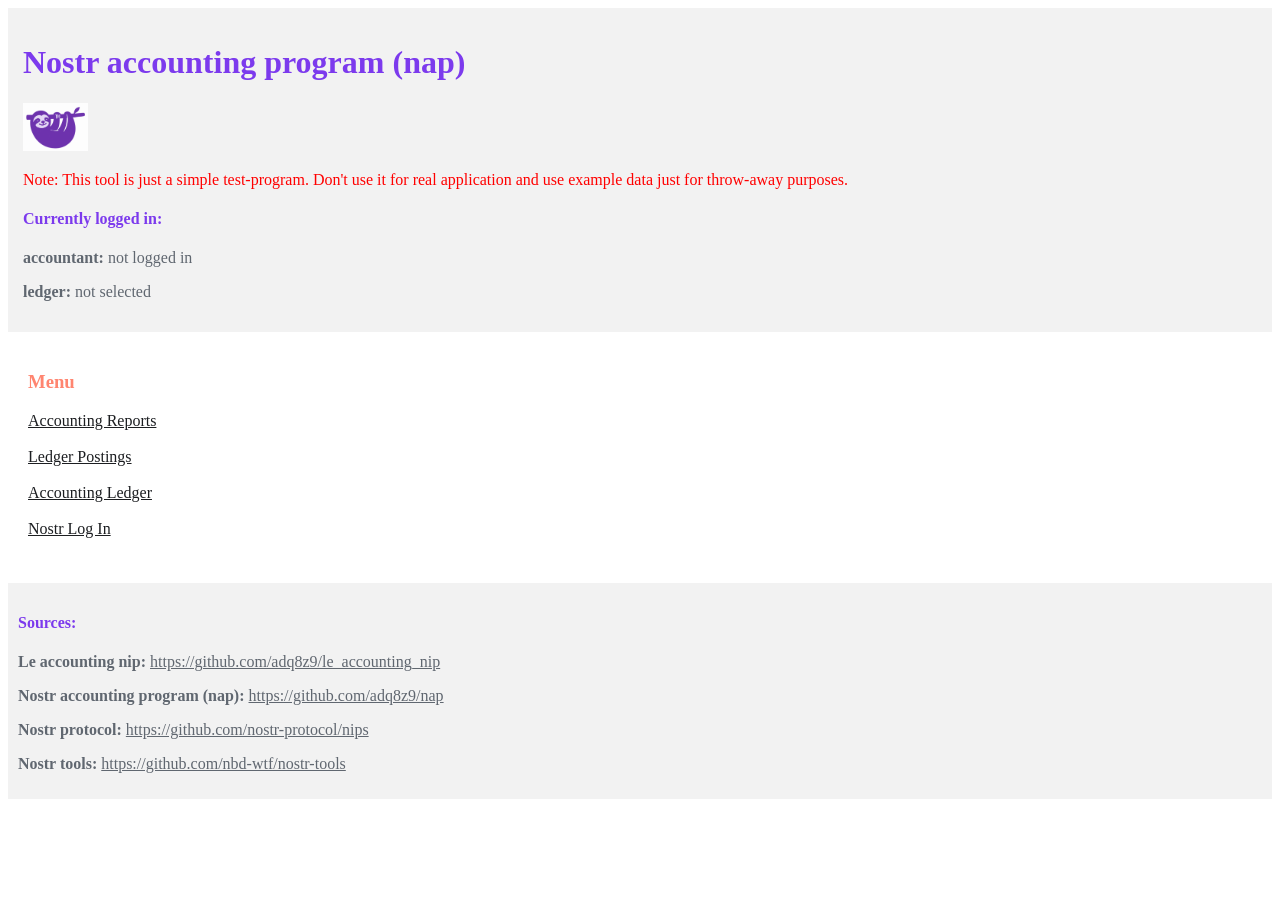
<file: index.html>
<!DOCTYPE html>
<html lang="en">
  <head>
    <title>Nap - Nostr accounting program</title>
    <link rel="icon" type="image/png" href="nap.png">
    <meta charset="utf-8">
    <meta name="viewport" content="width=device-width, initial-scale=1.0">
    <link rel="stylesheet" href="index_style.css">
    <script src="index_script.js"></script>
	<script src="index_script_logindata.js"></script>
  </head>

  <body onload="defaultOpen()">
	  
    <div class="topnav">
      <h1 id="topNavTitle">Nostr accounting program (nap)</h1>
      <img src="nap.png" alt="" style="width:65px;height:48px;">
      <p style="color:red">Note: This tool is just a simple test-program. Don't use it for real application and use example data just for throw-away purposes.</p>
      <h4 id="topNavLogin">Currently logged in:</h4>
      <p id="topNavLoginDataNpub"><b>accountant:</b> not logged in</p>
      <p id="topNavLoginDataLedger"><b>ledger:</b> not selected</p>
    </div>
    
    <div class="content">
      <h3 class="contentTitle">Menu</h3>
      <a class="menuLink" href="report.html">Accounting Reports</a><br><br>
      <a class="menuLink" href="posting.html">Ledger Postings</a><br><br>
      <a class="menuLink" href="ledger.html">Accounting Ledger</a><br><br>
      <a class="menuLink" href="login.html">Nostr Log In</a><br><br>
    </div>

    <div class="bottomnav">
      <h4 class="bottomNavHeader">Sources:</h4>
      <p class="bottomNavText"><b>Le accounting nip:</b> <a class="bottomNavLink" href="https://github.com/adq8z9/le_accounting_nip">https://github.com/adq8z9/le_accounting_nip</a></p>
      <p class="bottomNavText"><b>Nostr accounting program (nap):</b> <a class="bottomNavLink" href="https://github.com/adq8z9/nap">https://github.com/adq8z9/nap</a></p>
      <p class="bottomNavText"><b>Nostr protocol:</b> <a class="bottomNavLink" href="https://github.com/nostr-protocol/nips">https://github.com/nostr-protocol/nips</a></p>
      <p class="bottomNavText"><b>Nostr tools:</b> <a class="bottomNavLink" href="https://github.com/nbd-wtf/nostr-tools">https://github.com/nbd-wtf/nostr-tools</a></p>
    </div>
	  
  </body>
</html>
</file>
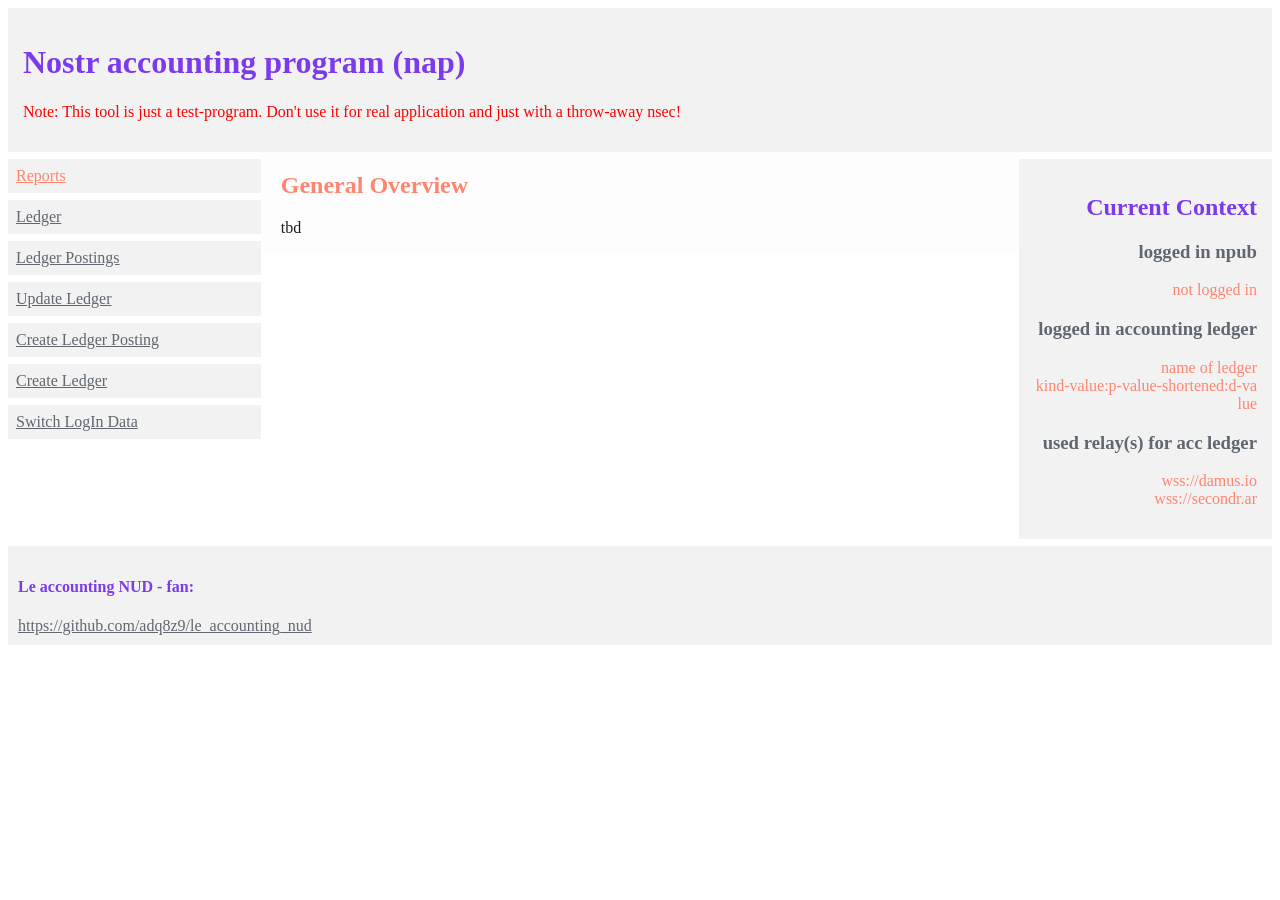
<file: src/index.html>
<!DOCTYPE html>
<html lang="en">
  <head>
    <title>Nap - Nostr accounting program</title>
    <meta charset="utf-8">
    <meta name="viewport" content="width=device-width, initial-scale=1.0">
    <link rel="stylesheet" href="index_style.css">
    <script src="index_script.js"></script>
    <script src="nostr_tools.js"></script>
  </head>

  <body onload="defaultOpen()">

    <div class="topnav">
      <h1 id="topNavTitle">Nostr accounting program (nap)</h1>
      <p style="color:red">Note: This tool is just a test-program. Don't use it for real application and just with a throw-away nsec!</p>
    </div>
    
    <div style="overflow:auto">
      <div class="menu">
        <a class="menu_point active" onclick="openView(event, 'reports')" id="defaultOpen" href="#reports">Reports</a>
        <a class="menu_point" onclick="openView(event, 'ledger')" href="#ledger">Ledger</a>
        <a class="menu_point" onclick="openView(event, 'postings')" href="#postings">Ledger Postings</a>
        <a class="menu_point" onclick="openView(event, 'updateLedger')" href="#updateLedger">Update Ledger</a>
        <a class="menu_point" onclick="openView(event, 'createPosting')" href="#createPosting">Create Ledger Posting</a>
	<a class="menu_point" onclick="openView(event, 'createLedger')" href="#createLedger">Create Ledger</a>
        <a class="menu_point" onclick="openView(event, 'switchLogIn')" href="#switchLogIn">Switch LogIn Data</a>
      </div>
      
      <div id="reports" class="main">
        <h2 class="mainTitle">General Overview</h2>
        <p class="mainText">tbd</p>
      </div>

      <div id="ledger" class="main">
        <h2 class="mainTitle">Ledger Overview</h2>
        <p class="mainText">tbd</p>
      </div>

      <div id="postings" class="main">
        <h2 class="mainTitle">Ledger Postings Overview</h2>
        <p class="mainText">tbd</p>
      </div>

      <div id="updateLedger" class="main">
        <h2 class="mainTitle">Update Ledger</h2>
        <p class="mainText">tbd</p>
      </div>

      <div id="createPosting" class="main">
        <h2 class="mainTitle">Create Ledger Posting</h2>
        <p class="mainText">tbd</p>
      </div>

      <div id="createLedger" class="main">
        <h2 class="mainTitle">Create Ledger</h2>
        <p class="mainText">tbd</p>
      </div>
    
      <div id="switchLogIn" class="main">
        <h2 class="mainTitle">Switch LogIn Data</h2>
	<h3 class="mainSubTitle">log in nostr account:</h3>
	<p class="mainText" id="npubLoginInfo">Currently logged in: no nostr account logged in</p>
        <p class="mainText">Log in with nip19 nsec1...:</p>
        <input type="text" placeholder="log in with nsec1..." class="mainText" id="npubLoginInput">
        <button onclick="logInNpub()">Log In</button>
        <p class="mainText" id="npubLoginInputFeedback"></p>
        <h3 class="mainSubTitle">log in accounting ledger:</h3>
        <p class="mainText" id="accledgerLoginInfo">Currently logged in: no accounting ledger logged in</p>
        <p class="mainText">Log in with nip19 naddr... of accounting ledger:</p>
        <input type="text" placeholder="log in with naddr..." class="mainText" id="accledgerLoginInput">
        <button onclick="logInAccLedger()">Log In</button>
        <p class="mainText" id="accledgerLoginInputFeedback"></p>
      </div>

      <div class="right">
        <h2>Current Context</h2>
        <h3 id="header_npub_right">logged in npub</h3>
        <p id="npub_right">not logged in</p>
        <h3 id="header_ledger_right">logged in accounting ledger</h3>
        <p id="ledger_right">name of ledger<br>kind-value:p-value-shortened:d-value</p>
        <h3 id="header_relay_right">used relay(s) for acc ledger</h3>
        <p id="relay_right">wss://damus.io<br>wss://secondr.ar</p>
      </div>
    </div>

    <div class="bottomnav">
      <h4 id="bottomNavHeader">Le accounting NUD - fan:</h4>
      <a id= "bottomNavLink" href="https://github.com/adq8z9/le_accounting_nud">https://github.com/adq8z9/le_accounting_nud</a>
    </div>

  </body>
</html>
</file>
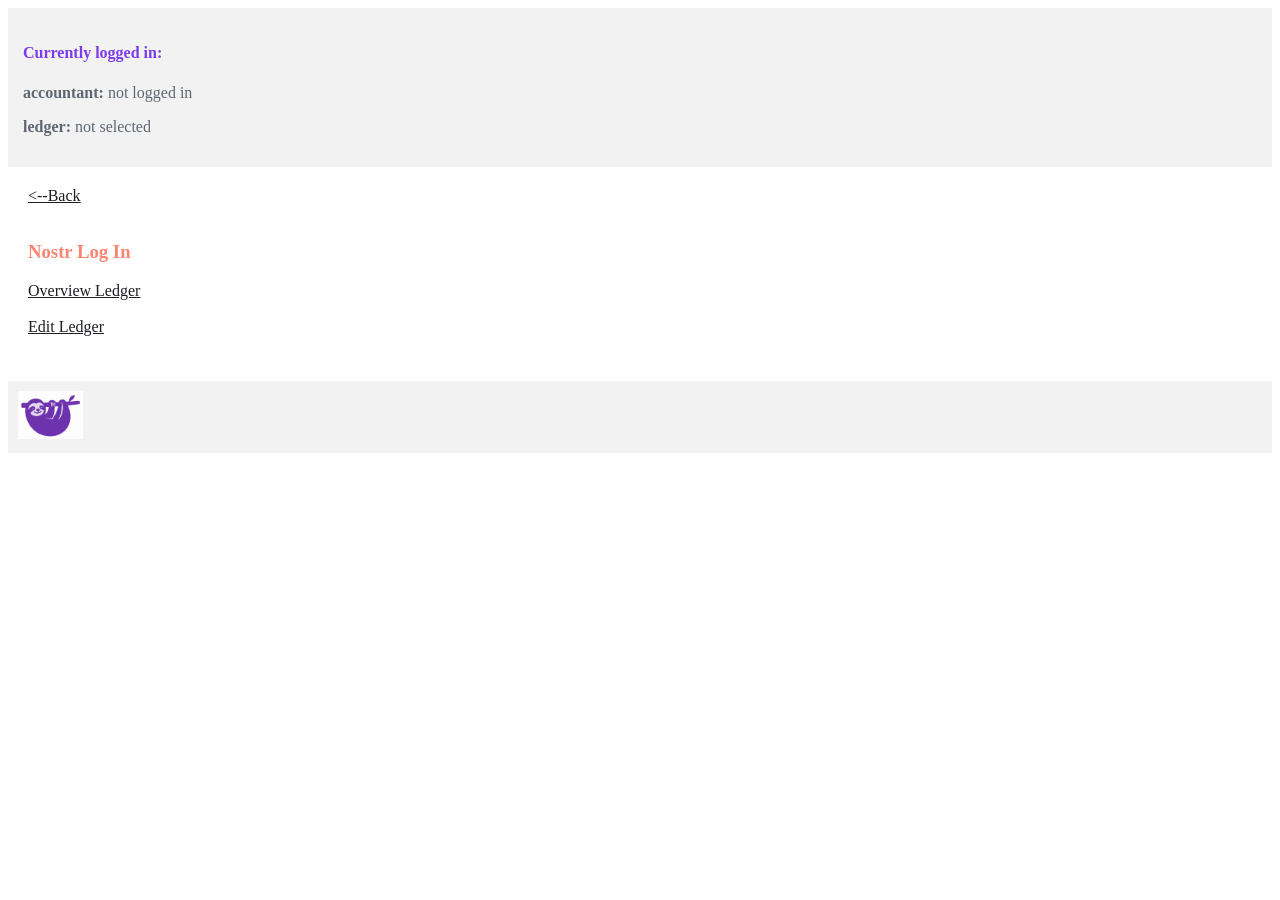
<file: ledger.html>
<!DOCTYPE html>
<html lang="en">
  <head>
    <title>Nap - Nostr accounting program</title>
    <link rel="icon" type="image/png" href="nap.png">
    <meta charset="utf-8">
    <meta name="viewport" content="width=device-width, initial-scale=1.0">
    <link rel="stylesheet" href="index_style.css">
    <script src="ledger_script.js"></script>
	<script src="index_script_logindata.js"></script>
  </head>

  <body onload="defaultOpen()">
	  
    <div class="topnav">
      <h4 id="topNavLogin">Currently logged in:</h4>
      <p id="topNavLoginDataNpub"><b>accountant:</b> not logged in</p>
      <p id="topNavLoginDataLedger"><b>ledger:</b> not selected</p>
    </div>
    
    <div class="content">
	  <a class="menuLink" href="index.html">&lt;--Back</a><br><br>
      <h3 class="contentTitle">Nostr Log In</h3>
	  <a class="menuLink" href="./ledgerOverview.html">Overview Ledger</a><br><br>
	  <a class="menuLink" href="./ledgerEdit.html">Edit Ledger</a><br><br>
    </div>

    <div class="bottomnav">
      <img src="nap.png" alt="" style="width:65px;height:48px;">
    </div>
	  
  </body>
</html>
</file>
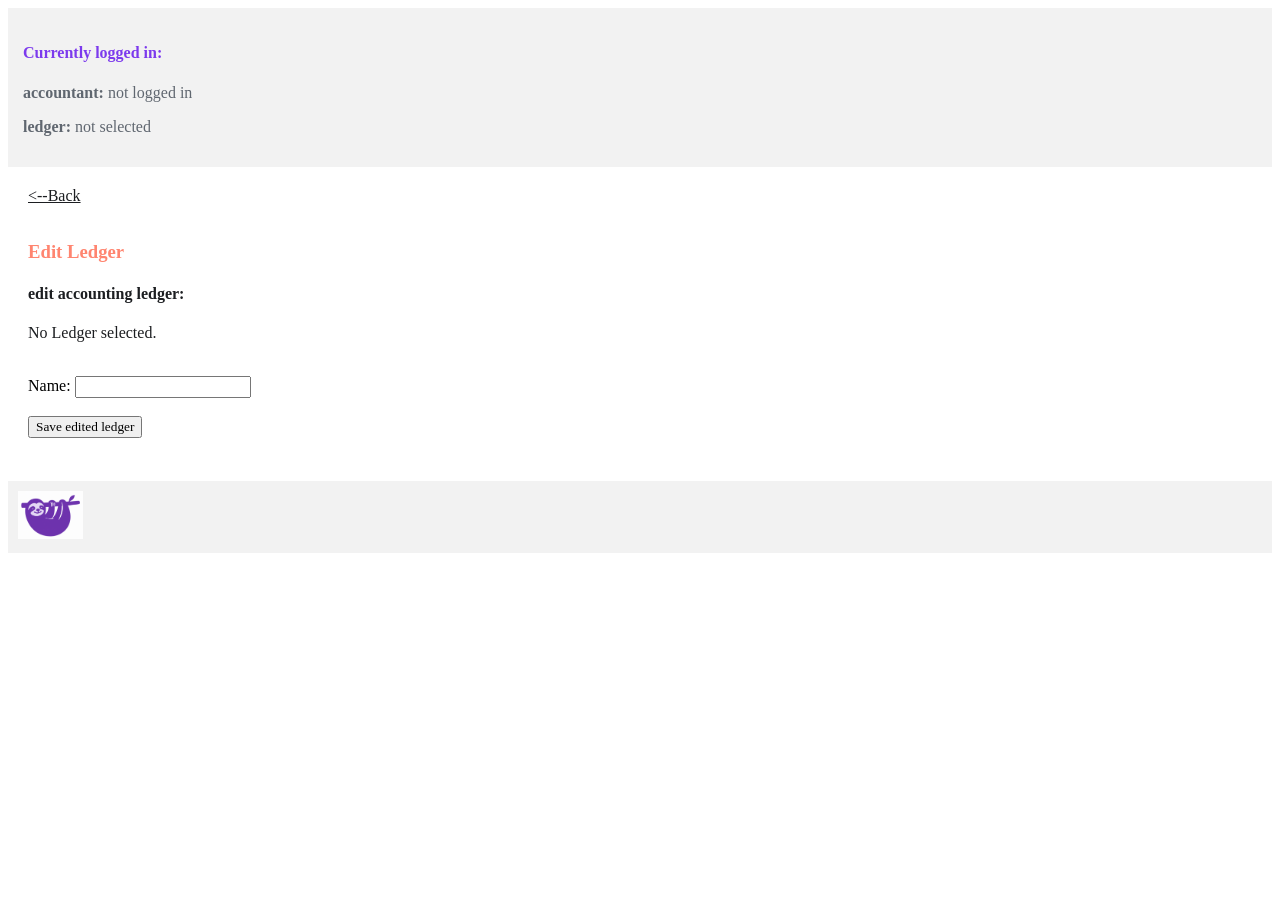
<file: ledgerEdit.html>
<!DOCTYPE html>
<html lang="en">
  <head>
    <title>Nap - Nostr accounting program</title>
    <link rel="icon" type="image/png" href="nap.png">
    <meta charset="utf-8">
    <meta name="viewport" content="width=device-width, initial-scale=1.0">
    <link rel="stylesheet" href="index_style.css">
    <script src="ledgerEdit_script.js"></script>
	<script src="index_script_logindata.js"></script>
	<script src="index_script_relaycomm.js"></script>
	<script src="index_script_ledger.js"></script>
	<script src="nostr_tools.js"></script>
  </head>

  <body onload="defaultOpen()">
	  
    <div class="topnav">
      <h4 id="topNavLogin">Currently logged in:</h4>
      <p id="topNavLoginDataNpub"><b>accountant:</b> not logged in</p>
      <p id="topNavLoginDataLedger"><b>ledger:</b> not selected</p>
    </div>
    
    <div class="content">
	  <a class="menuLink" href="ledger.html">&lt;--Back</a><br><br>
      <h3 class="contentTitle">Edit Ledger</h3>
	  <h4 class="contentSubTitle">edit accounting ledger:</h4>
	  <p id="ledgerEdit" class="contentText">No accounting ledger selected.</p>
	  <p class="feedbackText" id="editAndSaveFeedback"></p>
	  <br>
	  <form>
	    <label>Name: </label>
	    <input type="text" id="ledger_name">
	    <br><br>
        <input type="button" value="Save edited ledger" onclick="editAndSaveLedger()">
        <p class="feedbackText" id="editAndSaveFeedback2"></p>
      </form>
    </div>

    <div class="bottomnav">
      <img src="nap.png" alt="" style="width:65px;height:48px;">
    </div>
	  
  </body>
</html>
</file>
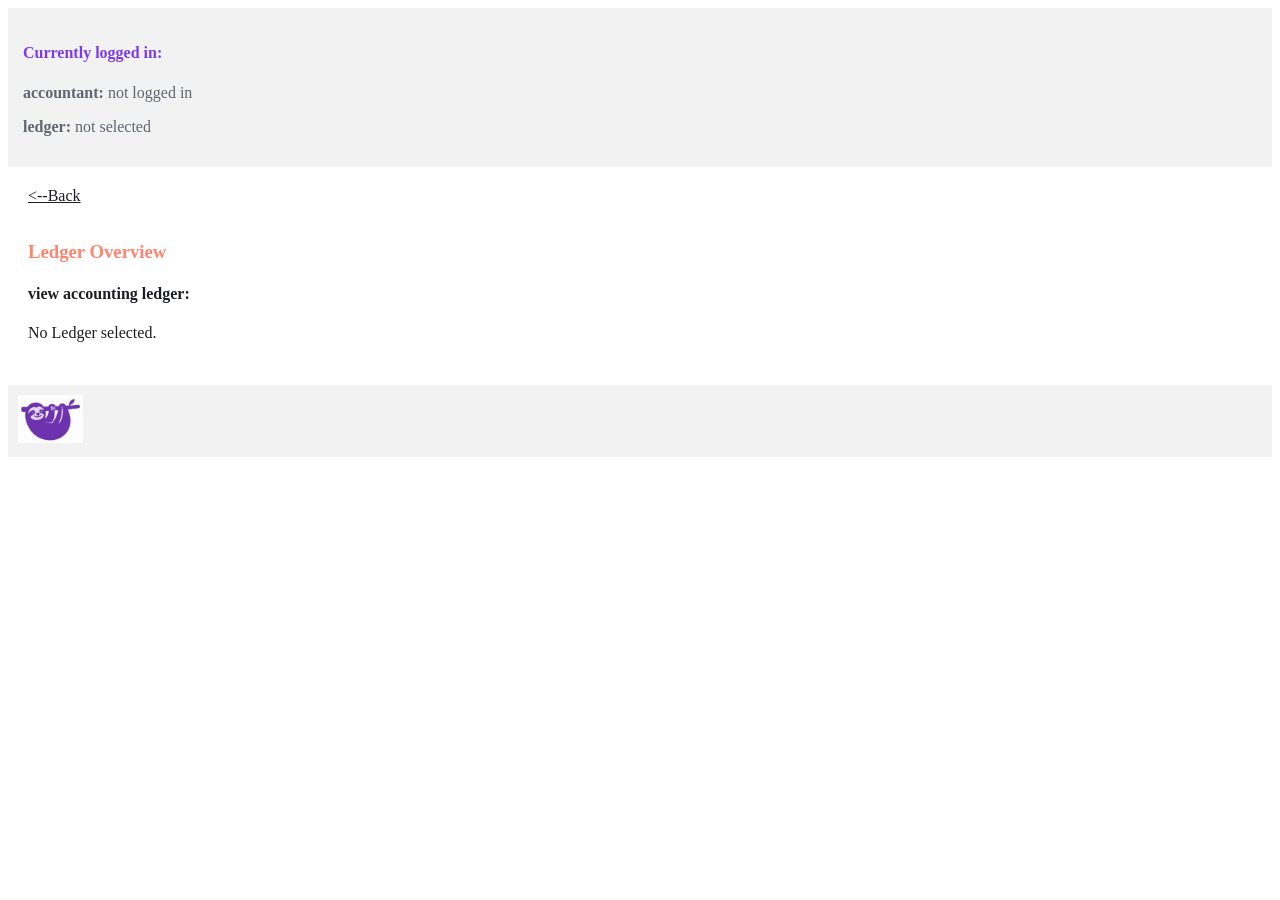
<file: ledgerOverview.html>
<!DOCTYPE html>
<html lang="en">
  <head>
    <title>Nap - Nostr accounting program</title>
    <link rel="icon" type="image/png" href="nap.png">
    <meta charset="utf-8">
    <meta name="viewport" content="width=device-width, initial-scale=1.0">
    <link rel="stylesheet" href="index_style.css">
    <script src="ledgerOverview_script.js"></script>
	<script src="index_script_logindata.js"></script>
	<script src="index_script_relaycomm.js"></script>
	<script src="index_script_ledger.js"></script>
	<script src="nostr_tools.js"></script>
  </head>

  <body onload="defaultOpen()">
	  
    <div class="topnav">
      <h4 id="topNavLogin">Currently logged in:</h4>
      <p id="topNavLoginDataNpub"><b>accountant:</b> not logged in</p>
      <p id="topNavLoginDataLedger"><b>ledger:</b> not selected</p>
    </div>
    
    <div class="content">
	  <a class="menuLink" href="ledger.html">&lt;--Back</a><br><br>
      <h3 class="contentTitle">Ledger Overview</h3>
	  <h4 class="contentSubTitle">view accounting ledger:</h4>
	  <p id="ledgerViewFeedback" class="feedbackText"></p>
	  <p id="ledgerView" class="contentText">No Ledger selected.</p>
	  <ul id="ledgerViewList" class="contentList"></ul>
    </div>

    <div class="bottomnav">
      <img src="nap.png" alt="" style="width:65px;height:48px;">
    </div>
	  
  </body>
</html>
</file>
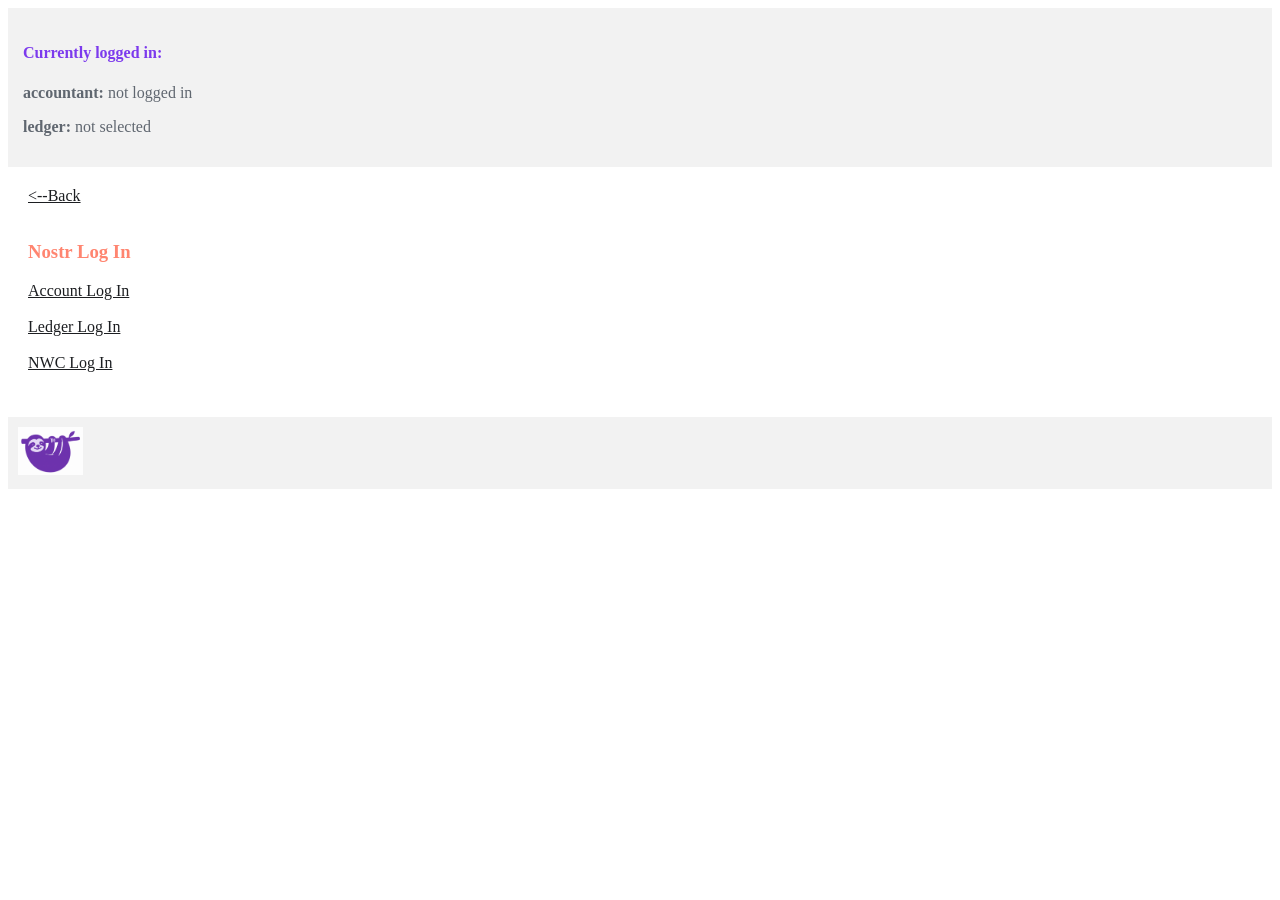
<file: login.html>
<!DOCTYPE html>
<html lang="en">
  <head>
    <title>Nap - Nostr accounting program</title>
    <link rel="icon" type="image/png" href="nap.png">
    <meta charset="utf-8">
    <meta name="viewport" content="width=device-width, initial-scale=1.0">
    <link rel="stylesheet" href="index_style.css">
    <script src="login_script.js"></script>
	<script src="index_script_logindata.js"></script>
  </head>

  <body onload="defaultOpen()">
	  
    <div class="topnav">
      <h4 id="topNavLogin">Currently logged in:</h4>
      <p id="topNavLoginDataNpub"><b>accountant:</b> not logged in</p>
      <p id="topNavLoginDataLedger"><b>ledger:</b> not selected</p>
    </div>
    
    <div class="content">
	  <a class="menuLink" href="index.html">&lt;--Back</a><br><br>
      <h3 class="contentTitle">Nostr Log In</h3>
	  <a class="menuLink" href="loginAccount.html">Account Log In</a><br><br>
	  <a class="menuLink" href="loginLedger.html">Ledger Log In</a><br><br>
	  <a class="menuLink" href="loginNWC.html">NWC Log In</a><br><br>
    </div>

    <div class="bottomnav">
      <img src="nap.png" alt="" style="width:65px;height:48px;">
    </div>
	  
  </body>
</html>
</file>
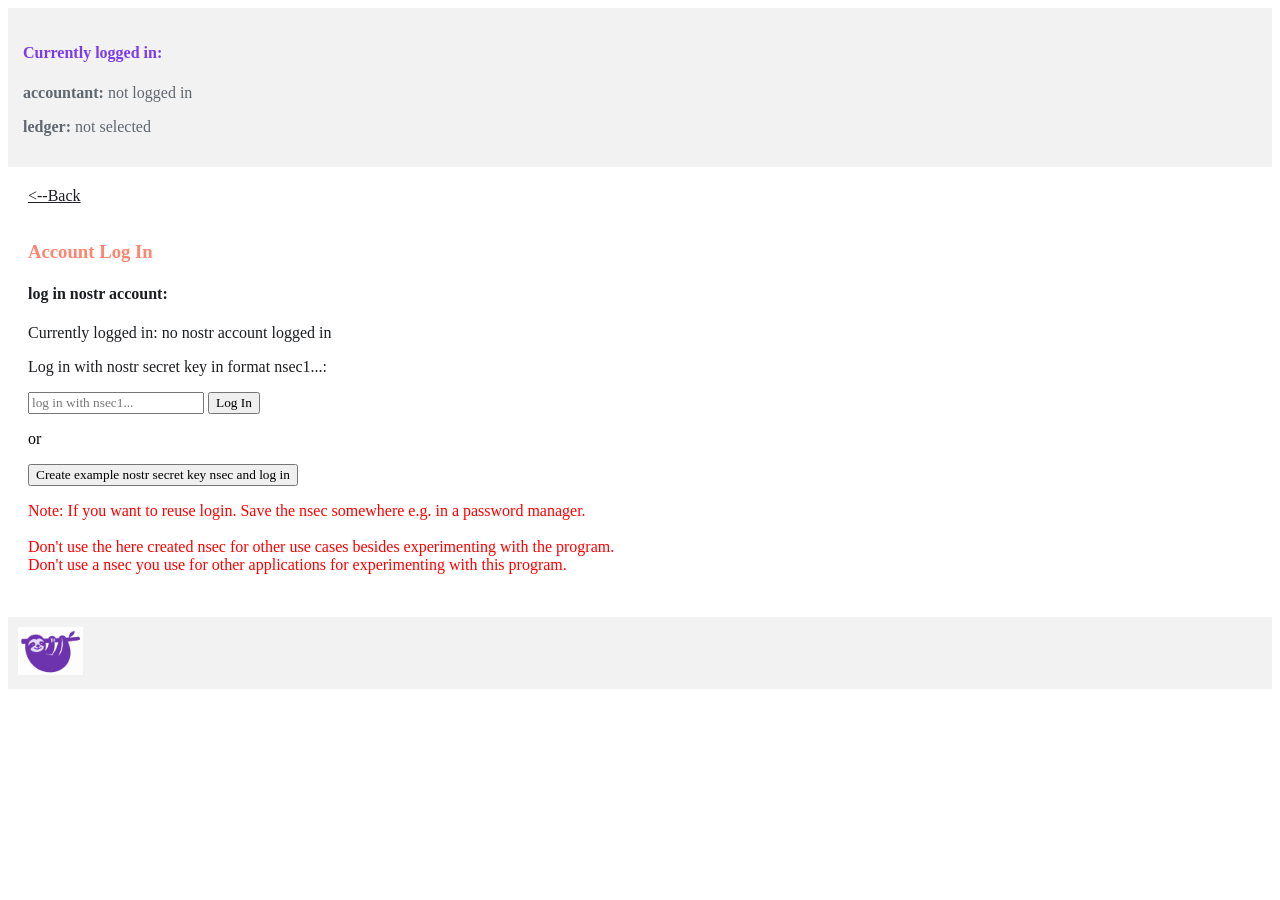
<file: loginAccount.html>
<!DOCTYPE html>
<html lang="en">
  <head>
    <title>Nap - Nostr accounting program</title>
    <link rel="icon" type="image/png" href="nap.png">
    <meta charset="utf-8">
    <meta name="viewport" content="width=device-width, initial-scale=1.0">
    <link rel="stylesheet" href="index_style.css">
    <script src="loginAccount_script.js"></script>
	<script src="index_script_logindata.js"></script>
	<script src="nostr_tools.js"></script>
  </head>

  <body onload="defaultOpen()">
	  
    <div class="topnav">
      <h4 id="topNavLogin">Currently logged in:</h4>
      <p id="topNavLoginDataNpub"><b>accountant:</b> not logged in</p>
      <p id="topNavLoginDataLedger"><b>ledger:</b> not selected</p>
    </div>
    
    <div class="content">
	  <a class="menuLink" href="login.html">&lt;--Back</a><br><br>
      <h3 class="contentTitle">Account Log In</h3>
	  <h4 class="contentSubTitle">log in nostr account:</h4>
	  <p class="contentText" id="npubLoginInfo">Currently logged in: no nostr account logged in</p>
      <p class="contentText">Log in with nostr secret key in format nsec1...:</p>
      <input type="text" placeholder="log in with nsec1..." class="contentText" id="npubLoginInput">
      <button onclick="logInNpub()">Log In</button>
	  <p class="feedbackText" id="npubLoginInputFeedback"></p>
	  <p>or</p> <button onclick="createAndLogInNpub()">Create example nostr secret key nsec and log in</button>
      <p class="feedbackText" id="npubCreateLoginInputFeedback"></p>
	  <p style="color:red">Note: If you want to reuse login. Save the nsec somewhere e.g. in a password manager.<br><br>Don't use the here created nsec for other use cases besides experimenting with the program.<br>Don't use a nsec you use for other applications for experimenting with this program.</p>
    </div>

    <div class="bottomnav">
      <img src="nap.png" alt="" style="width:65px;height:48px;">
    </div>
	  
  </body>
</html>
</file>
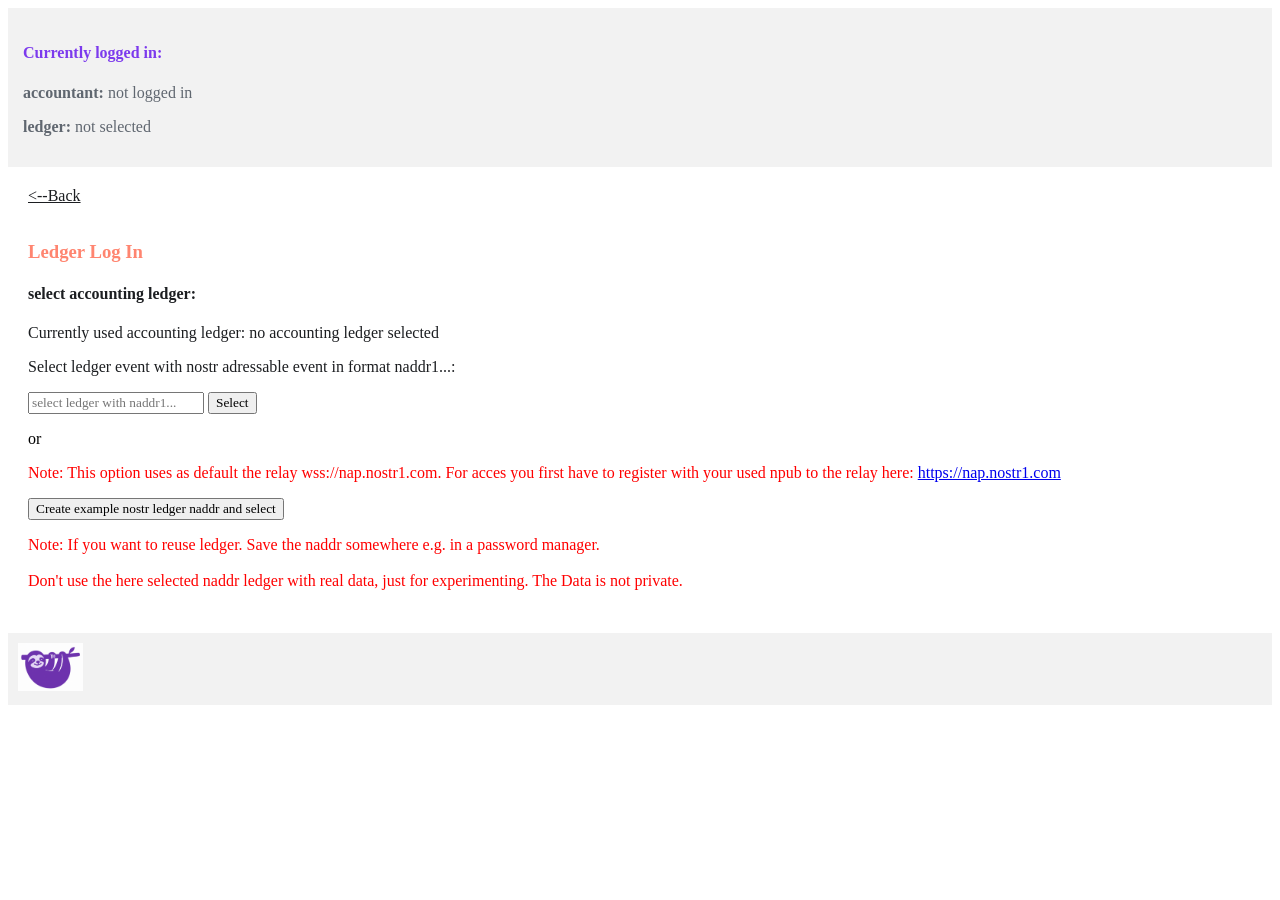
<file: loginLedger.html>
<!DOCTYPE html>
<html lang="en">
  <head>
    <title>Nap - Nostr accounting program</title>
    <link rel="icon" type="image/png" href="nap.png">
    <meta charset="utf-8">
    <meta name="viewport" content="width=device-width, initial-scale=1.0">
    <link rel="stylesheet" href="index_style.css">
    <script src="loginLedger_script.js"></script>
	<script src="index_script_logindata.js"></script>
	<script src="index_script_relaycomm.js"></script>
	<script src="index_script_ledger.js"></script>
	<script src="nostr_tools.js"></script>
  </head>

  <body onload="defaultOpen()">
	  
    <div class="topnav">
      <h4 id="topNavLogin">Currently logged in:</h4>
      <p id="topNavLoginDataNpub"><b>accountant:</b> not logged in</p>
      <p id="topNavLoginDataLedger"><b>ledger:</b> not selected</p>
    </div>
    
    <div class="content">
	  <a class="menuLink" href="login.html">&lt;--Back</a><br><br>
      <h3 class="contentTitle">Ledger Log In</h3>
	  <h4 class="contentSubTitle">select accounting ledger:</h4>
	  <p class="contentText" id="ledgerLoginInfo">Currently used accounting ledger: no accounting ledger selected</p>
      <p class="contentText">Select ledger event with nostr adressable event in format naddr1...:</p>
      <input type="text" placeholder="select ledger with naddr1..." class="contentText" id="ledgerLoginInput">
      <button onclick="logInLedger()">Select</button>
	  <p class="feedbackText" id="ledgerLoginInputFeedback"></p>
	  <p>or</p> 
	  <p style="color:red">Note: This option uses as default the relay wss://nap.nostr1.com. For acces you first have to register with your used npub to the relay here: <a href="https://nap.nostr1.com">https://nap.nostr1.com</a></p> 
	  <button onclick="createAndLogInLedger()">Create example nostr ledger naddr and select</button>
      <p class="feedbackText" id="ledgerCreateLoginInputFeedback"></p>
	  <p style="color:red">Note: If you want to reuse ledger. Save the naddr somewhere e.g. in a password manager.<br><br>Don't use the here selected naddr ledger with real data, just for experimenting. The Data is not private.</p>
    </div>

    <div class="bottomnav">
      <img src="nap.png" alt="" style="width:65px;height:48px;">
    </div>
	  
  </body>
</html>
</file>
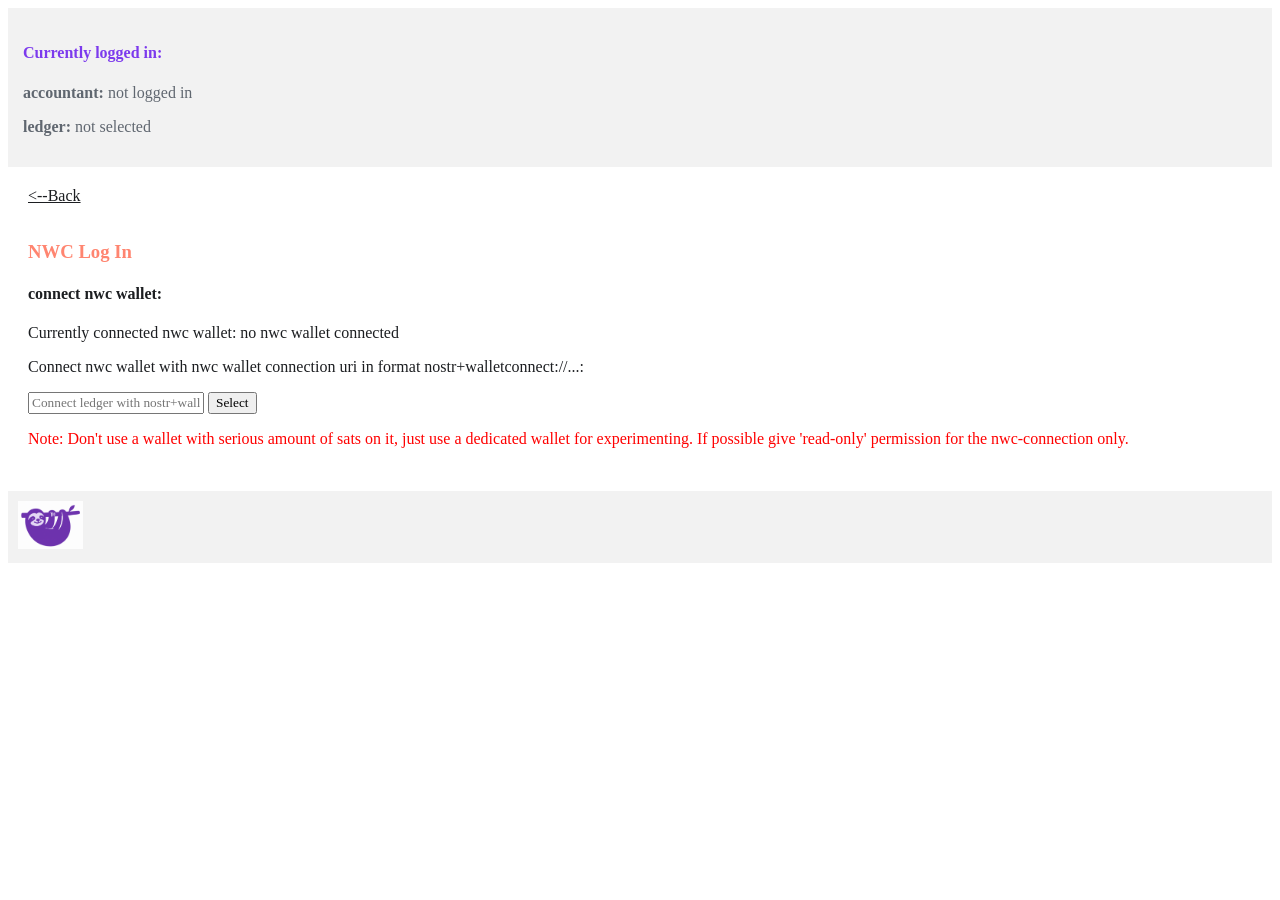
<file: loginNWC.html>
<!DOCTYPE html>
<html lang="en">
  <head>
    <title>Nap - Nostr accounting program</title>
    <link rel="icon" type="image/png" href="nap.png">
    <meta charset="utf-8">
    <meta name="viewport" content="width=device-width, initial-scale=1.0">
    <link rel="stylesheet" href="index_style.css">
    <script src="loginNWC_script.js"></script>
	<script src="index_script_logindata.js"></script>
    <script src="index_script_relaycomm.js"></script>
	<script src="nostr_tools.js"></script>
  </head>

  <body onload="defaultOpen()">
	  
    <div class="topnav">
      <h4 id="topNavLogin">Currently logged in:</h4>
      <p id="topNavLoginDataNpub"><b>accountant:</b> not logged in</p>
      <p id="topNavLoginDataLedger"><b>ledger:</b> not selected</p>
    </div>
    
    <div class="content">
	  <a class="menuLink" href="login.html">&lt;--Back</a><br><br>
      <h3 class="contentTitle">NWC Log In</h3>
	  <h4 class="contentSubTitle">connect nwc wallet:</h4>
	  <p class="contentText" id="connectNWCWalletInfo">Currently connected nwc wallet: no nwc wallet connected</p>
      <p class="contentText">Connect nwc wallet with nwc wallet connection uri in format nostr+walletconnect://...:</p>
      <input type="text" placeholder="Connect ledger with nostr+walletconnect://..." class="contentText" id="connectNWCWalletInput">
      <button onclick="connectNWCWallet()">Select</button>
	  <p class="feedbackText" id="connectNWCWalletInputFeedback"></p>
	  <p style="color:red">Note: Don't use a wallet with serious amount of sats on it, just use a dedicated wallet for experimenting. If possible give 'read-only' permission for the nwc-connection only.</p>
    </div>

    <div class="bottomnav">
      <img src="nap.png" alt="" style="width:65px;height:48px;">
    </div>
	  
  </body>
</html>
</file>
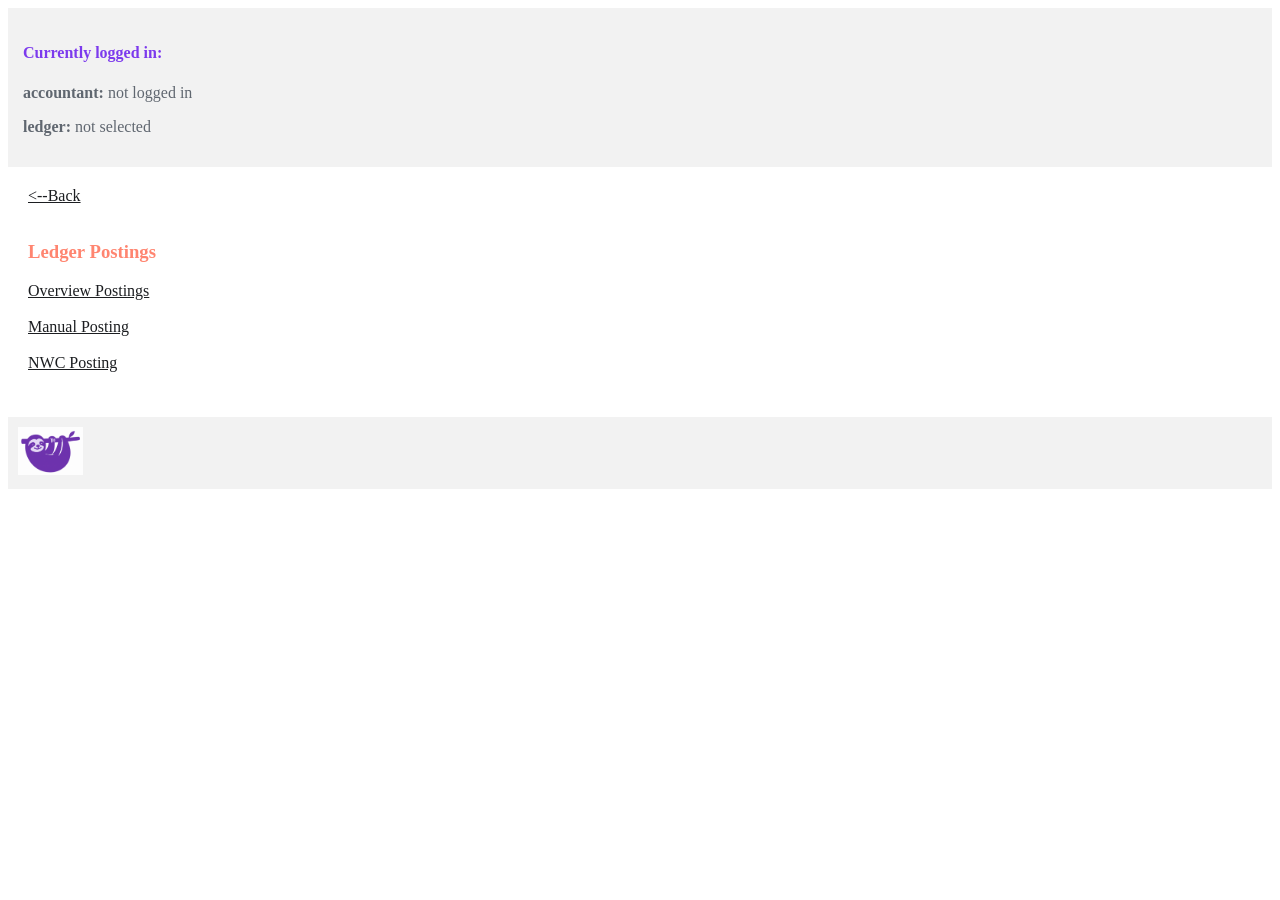
<file: posting.html>
<!DOCTYPE html>
<html lang="en">
  <head>
    <title>Nap - Nostr accounting program</title>
    <link rel="icon" type="image/png" href="nap.png">
    <meta charset="utf-8">
    <meta name="viewport" content="width=device-width, initial-scale=1.0">
    <link rel="stylesheet" href="index_style.css">
    <script src="posting_script.js"></script>
	<script src="index_script_logindata.js"></script>
  </head>

  <body onload="defaultOpen()">
	  
    <div class="topnav">
      <h4 id="topNavLogin">Currently logged in:</h4>
      <p id="topNavLoginDataNpub"><b>accountant:</b> not logged in</p>
      <p id="topNavLoginDataLedger"><b>ledger:</b> not selected</p>
    </div>
    
    <div class="content">
	  <a class="menuLink" href="index.html">&lt;--Back</a><br><br>
      <h3 class="contentTitle">Ledger Postings</h3>
	  <a class="menuLink" href="postingOverview.html">Overview Postings</a><br><br>
	  <a class="menuLink" href="postingManual.html">Manual Posting</a><br><br>
	  <a class="menuLink" href="postingNWC.html">NWC Posting</a><br><br>
    </div>

    <div class="bottomnav">
      <img src="nap.png" alt="" style="width:65px;height:48px;">
    </div>
	  
  </body>
</html>
</file>
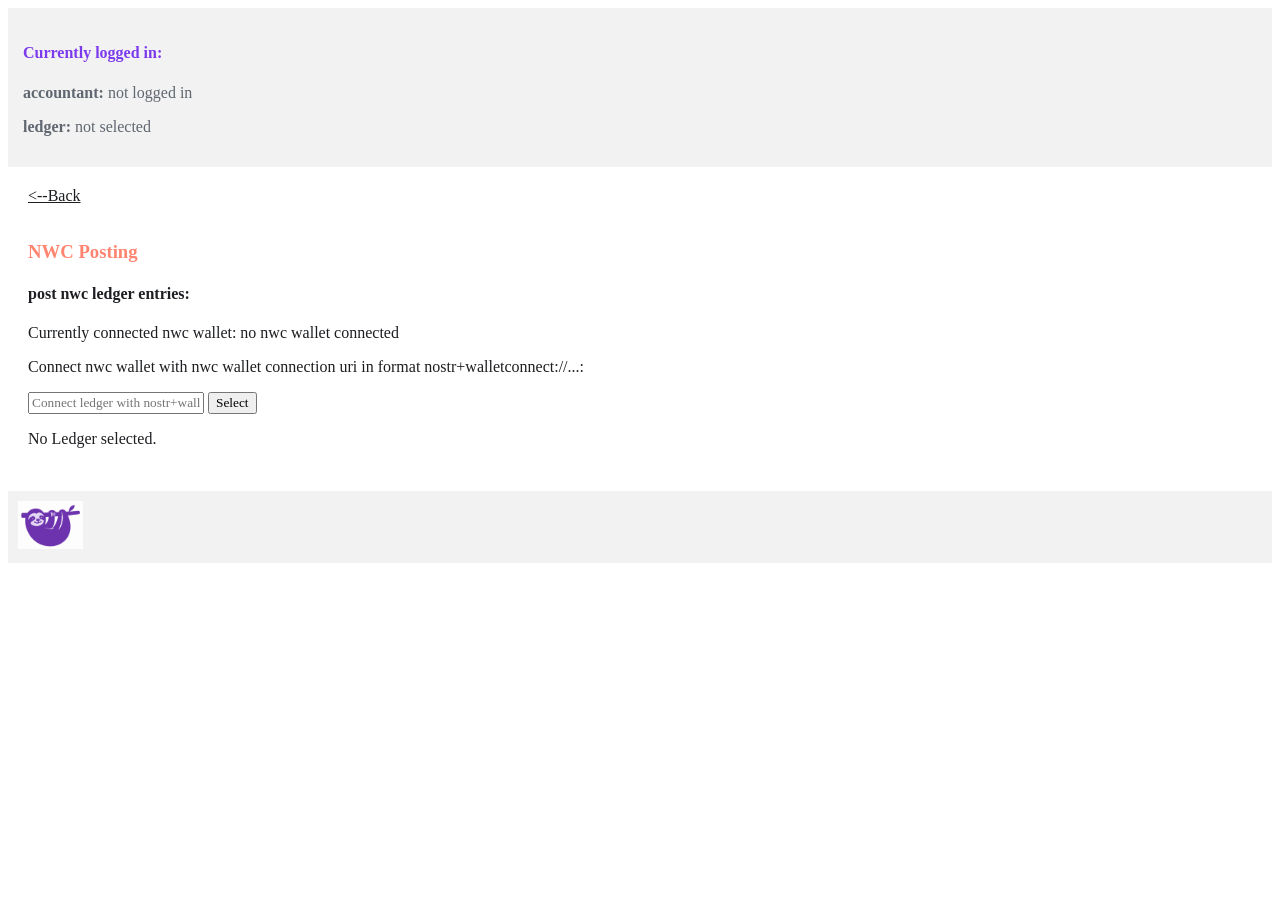
<file: postingNWC.html>
<!DOCTYPE html>
<html lang="en">
  <head>
    <title>Nap - Nostr accounting program</title>
    <link rel="icon" type="image/png" href="nap.png">
    <meta charset="utf-8">
    <meta name="viewport" content="width=device-width, initial-scale=1.0">
    <link rel="stylesheet" href="index_style.css">
    <script src="postingNWC_script.js"></script>
	<script src="index_script_logindata.js"></script>
	<script src="nostr_tools.js"></script>
	<script src="index_script_relaycomm.js"></script>
  </head>

  <body onload="defaultOpen()">
	  
    <div class="topnav">
      <h4 id="topNavLogin">Currently logged in:</h4>
      <p id="topNavLoginDataNpub"><b>accountant:</b> not logged in</p>
      <p id="topNavLoginDataLedger"><b>ledger:</b> not selected</p>
    </div>
    
    <div class="content">
	  <a class="menuLink" href="posting.html">&lt;--Back</a><br><br>
      <h3 class="contentTitle">NWC Posting</h3>
	  <h4 class="contentSubTitle">post nwc ledger entries:</h4>
	  <p class="contentText" id="connectNWCWalletInfo">Currently connected nwc wallet: no nwc wallet connected</p>
      <p class="contentText">Connect nwc wallet with nwc wallet connection uri in format nostr+walletconnect://...:</p>
      <input type="text" placeholder="Connect ledger with nostr+walletconnect://..." class="contentText" id="connectNWCWalletInput">
      <button onclick="connectNWCWallet()">Select</button>
	  <p class="feedbackText" id="connectNWCWalletInputFeedback"></p>
	  <p class="contentText" id="connectNWCWalletData"><br><b>Wallet Balance: </b><br><br>No nwc wallet selected.</p>
    </div>

    <div class="bottomnav">
      <img src="nap.png" alt="" style="width:65px;height:48px;">
    </div>
	  
  </body>
</html>
</file>
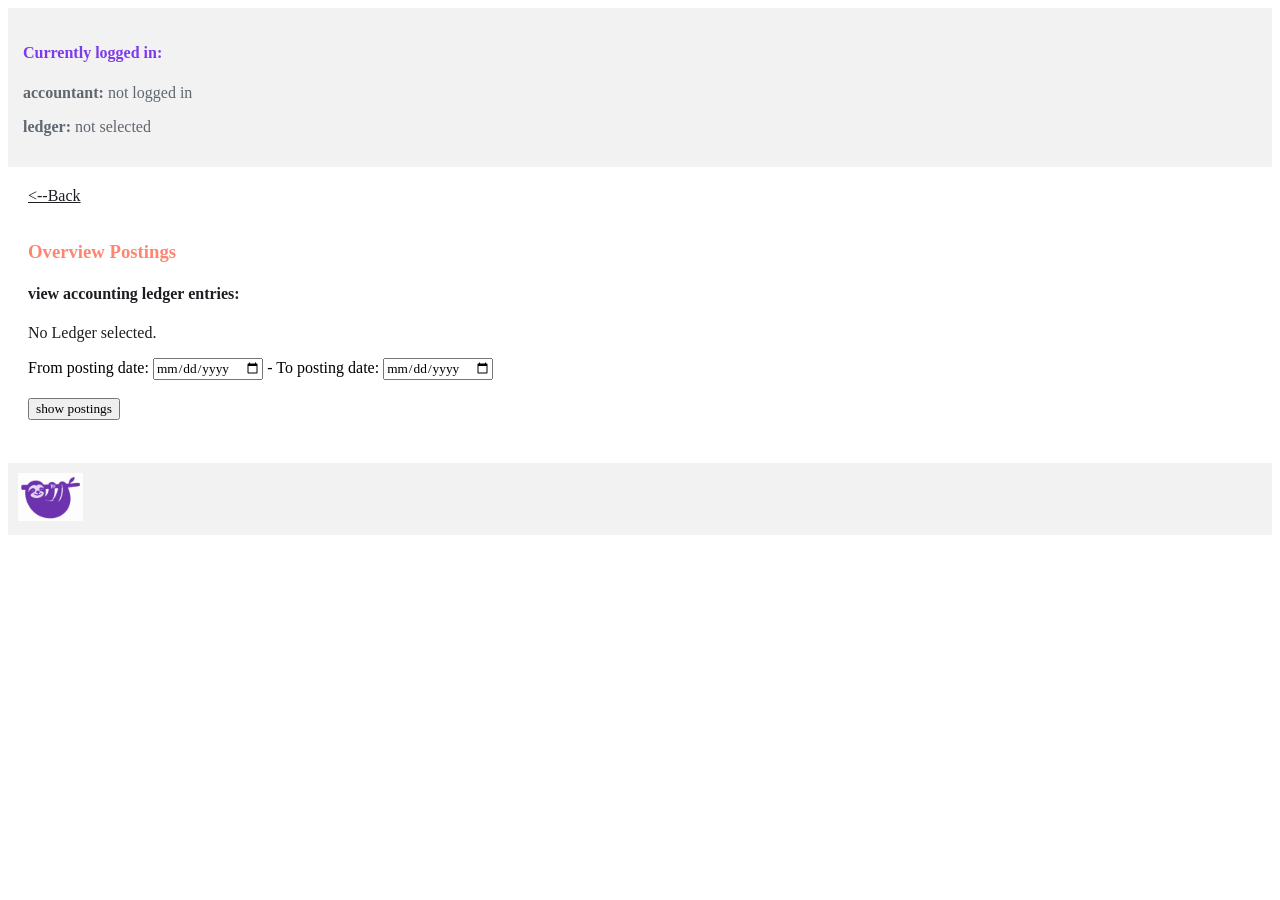
<file: postingOverview.html>
<!DOCTYPE html>
<html lang="en">
  <head>
    <title>Nap - Nostr accounting program</title>
    <link rel="icon" type="image/png" href="nap.png">
    <meta charset="utf-8">
    <meta name="viewport" content="width=device-width, initial-scale=1.0">
    <link rel="stylesheet" href="index_style.css">
    <script src="postingOverview_script.js"></script>
	<script src="index_script_logindata.js"></script>
	<script src="index_script_relaycomm.js"></script>
	<script src="index_script_ledger.js"></script>
	<script src="nostr_tools.js"></script>
  </head>

  <body onload="defaultOpen()">
	  
    <div class="topnav">
      <h4 id="topNavLogin">Currently logged in:</h4>
      <p id="topNavLoginDataNpub"><b>accountant:</b> not logged in</p>
      <p id="topNavLoginDataLedger"><b>ledger:</b> not selected</p>
    </div>
    
    <div class="content">
	  <a class="menuLink" href="posting.html">&lt;--Back</a><br><br>
      <h3 class="contentTitle">Overview Postings</h3>
	  <h4 class="contentSubTitle">view accounting ledger entries:</h4>
	  <p id="postingView" class="contentText">No log in data. Log in first.</p>
	  <form>
        <label>From posting date: </label>
        <input type="date" id="from_date">
        <label> - To posting date: </label>
	    <input type="date" id="to_date"></input>
	    <br><br>
        <input type="button" value="show postings" onclick="createPostingsView()">
      </form>
	  <p id="postingViewFeedback" class="feedbackText"></p>
	  <ul id="postingViewList" class="contentList"></ul>
    </div>

    <div class="bottomnav">
      <img src="nap.png" alt="" style="width:65px;height:48px;">
    </div>
	  
  </body>
</html>
</file>
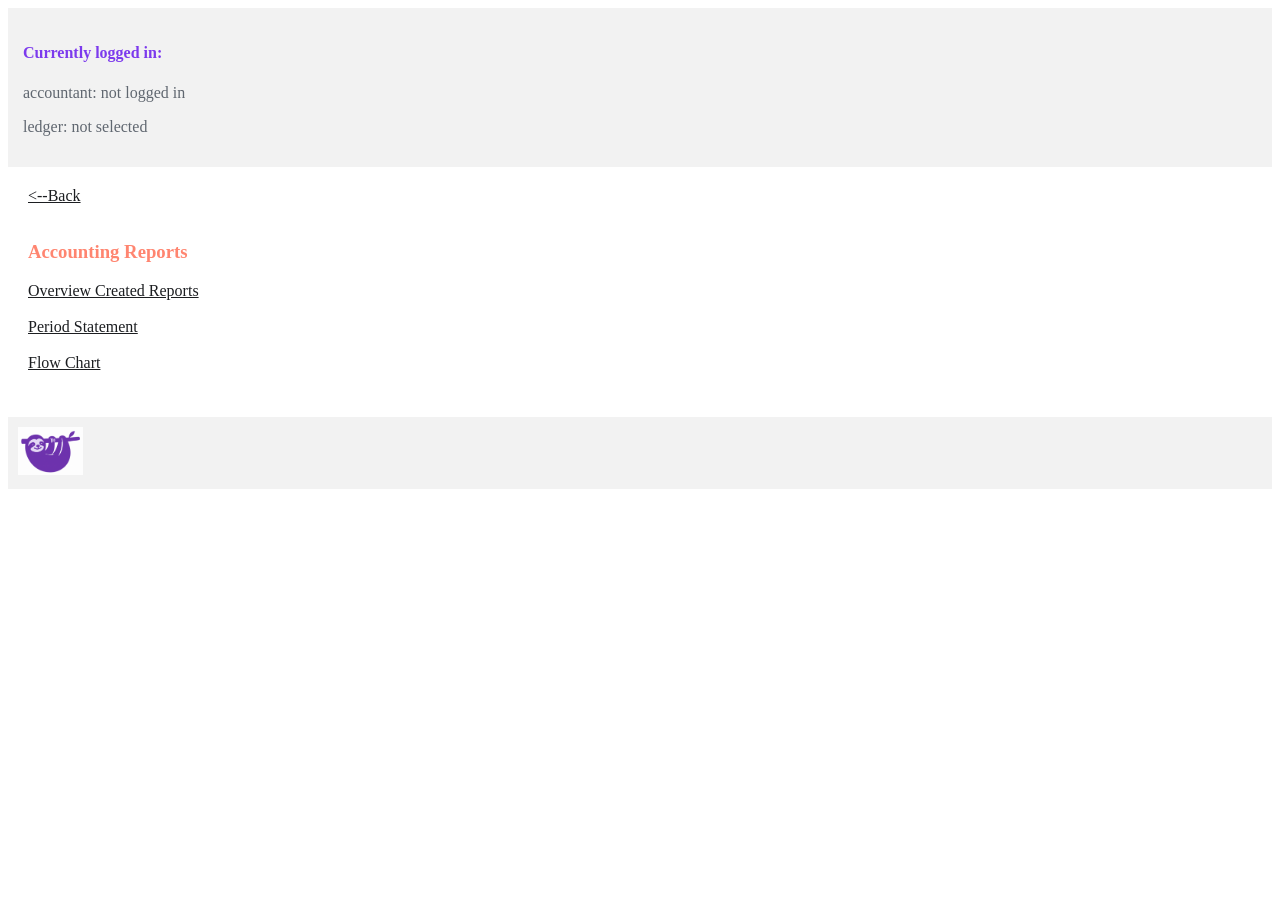
<file: report.html>
<!DOCTYPE html>
<html lang="en">
  <head>
    <title>Nap - Nostr accounting program</title>
    <link rel="icon" type="image/png" href="nap.png">
    <meta charset="utf-8">
    <meta name="viewport" content="width=device-width, initial-scale=1.0">
    <link rel="stylesheet" href="index_style.css">
    <script src="report_script.js"></script>
	<script src="nostr_tools.js"></script>
  </head>

  <body onload="defaultOpen()">
	  
    <div class="topnav">
      <h4 id="topNavLogin">Currently logged in:</h4>
      <p id="topNavLoginDataNpub">accountant: not logged in</p>
      <p id="topNavLoginDataLedger">ledger: not selected</p>
    </div>
    
    <div class="content">
	  <a class="menuLink" href="index.html">&lt;--Back</a><br><br>
      <h3 class="contentTitle">Accounting Reports</h3>
	  <a class="menuLink" href="">Overview Created Reports</a><br><br>
	  <a class="menuLink" href="">Period Statement</a><br><br>
	  <a class="menuLink" href="">Flow Chart</a><br><br>
    </div>

    <div class="bottomnav">
      <img src="nap.png" alt="" style="width:65px;height:48px;">
    </div>
	  
  </body>
</html>
</file>
<file: index_style.css>
* {
  box-sizing: border-box;
  font-family:Verdana;
}

body {
  background-color: white;
}

.topnav {
  background-color: #0000000d;
  padding: 15px;
  text-align: left;
}

#topNavTitle {
  color: #7c3aed;
}

#topNavLogin {
  color: #7c3aed;
}

#topNavLoginDataNpub {
  color: #606770;
  word-break: break-all;
}

#topNavLoginDataLedger {
  color: #606770;
  word-break: break-all;
}

.menuLink {
  color: #1c1e21;
}

.content {
  padding: 20px;
  text-align: left;
}

.contentTitle {
  color: #ff8570;
}

.contentSubTitle {
  color: #1c1e21;
}

.contentText {
  color: #1c1e21;
  word-break: break-all;
}

.contentList {
  color: #1c1e21;
  word-wrap: break-word;
}

.feedbackText {
  color: #7c3aed;
}

.bottomnav {
  background-color: #0000000d;
  text-align: left;
  padding: 10px;
  margin-top: 7px;
}

.bottomNavHeader {
  color: #7c3aed;
}

.bottomNavText {
  color: #606770;
}

.bottomNavLink {
  color: #606770;
}
</file>
<file: src/index_style.css>
* {
  box-sizing: border-box;
  font-family:Verdana;
}

.topnav {
  background-color: #0000000d;
  padding: 15px;
  text-align: left;f
}

#topNavTitle {
  color: #7c3aed;
}

.menu {
  float: left;
  width: 20%;
  text-align: left;
}

.menu a {
  background-color: #0000000d;
  color: #606770;
  padding: 8px;
  margin-top: 7px;
  display: block;
  width: 100%;
}

.menu a.active {
  background-color: #0000000d;
  color: #ff8570;
}

.main {
  float: left;
  width: 60%;
  padding: 0 20px;
  background-color: #00000002;
  display:none;
}

.mainTitle {
  color: #ff8570;
}

.mainSubTitle {
  color: #1c1e21;
}

.mainText {
  color: #1c1e21;
}

.right {
  background-color: #0000000d;
  color: #7c3aed;
  float: left;
  width: 20%;
  padding: 15px;
  margin-top: 7px;
  text-align: right;
}

#header_npub_right {
  color: #606770;
}

#npub_right {
  color: #ff8570;
  word-break: break-all;
}

#header_ledger_right {
  color: #606770;
}

#ledger_right {
  color: #ff8570;
  word-break: break-all;
}

#header_relay_right {
  color: #606770;
}

#relay_right {
  color: #ff8570;
  word-break: break-all;
}

.bottomnav {
  background-color: #0000000d;
  text-align: left;
  padding: 10px;
  margin-top: 7px;
}

#bottomNavHeader {
  color: #7c3aed;
}

#bottomNavLink {
  color: #606770;
}

@media only screen and (max-width: 700px) {
  /* For mobile phones: */
  .menu, .main, .right {
    width: 100%;
  }
}
</file>
